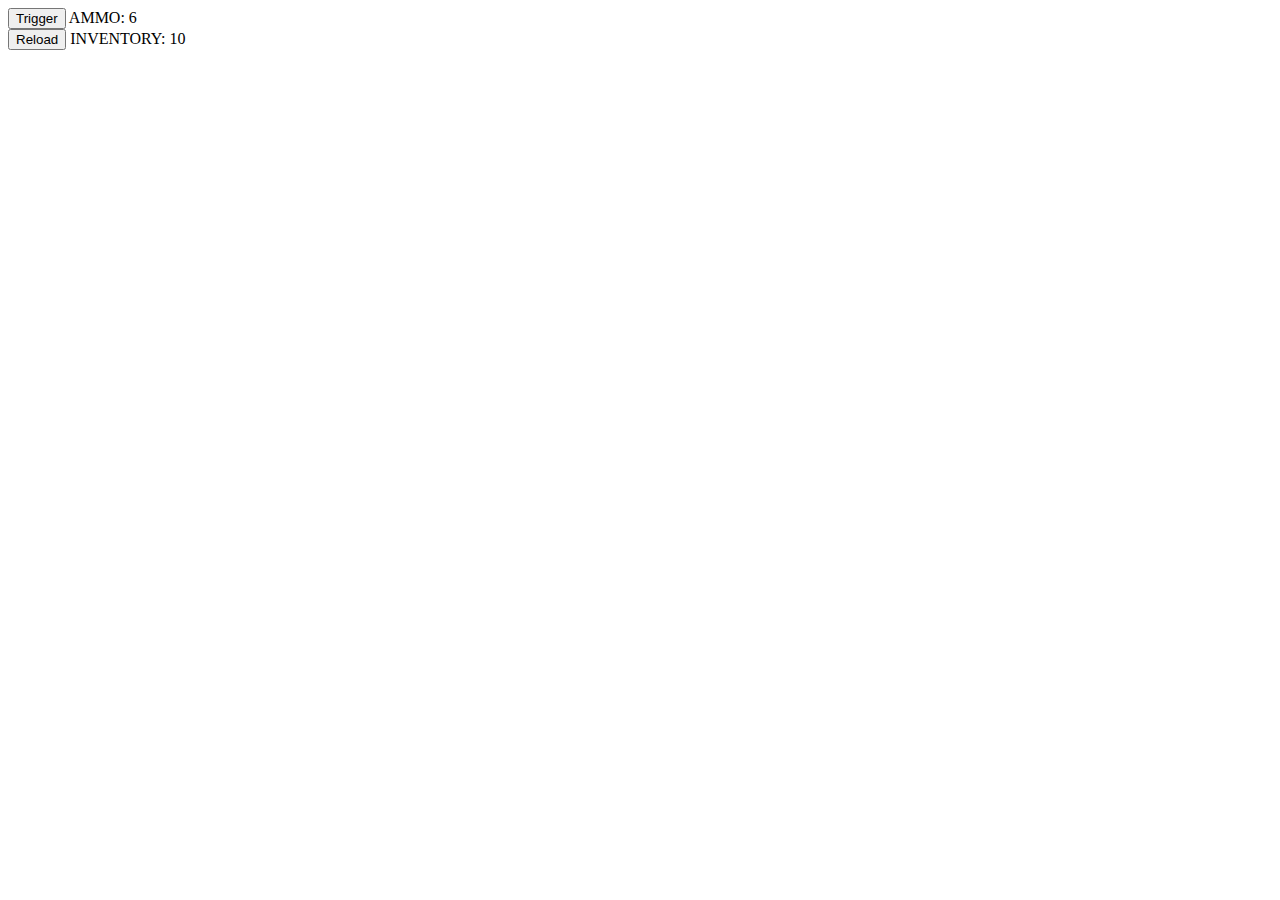
<file: index.html>
<!DOCTYPE html>
<html lang="en">
<head>
    <meta charset="UTF-8">
    <meta http-equiv="X-UA-Compatible" content="IE=edge">
    <meta name="viewport" content="width=device-width, initial-scale=1.0">
    <title>Week 2 Gun Program</title>
    <!--PUT YOUR NAME IN THE META TAG FOR AUTHOR-->
    <meta name="author" content="Nathaniel Reid">
    <!--xxxxxxxxxxxxxxxxxxxxxxxxxxxxxxxxxxxxxxxx-->
    <meta name="description" content="Small programming assignment using events, variables, functions and conditional logic">
</head>
<body>
    <!--Main content of the site-->
    <div>
        <!--Control and output for the "shoot" functionality-->
        <div>
            <button id="trigger-button">Trigger</button>
            <span id="trigger-display"></span>
        </div>
        <!--Control and output for the "reload" functionality-->
        <div>
            <button id="reload-button">Reload</button>
            <span id="reload-display"></span>
        </div>
    </div>
    <script>
        /*-----------------------------------
        Project Description: 
        In this assignment you will write the code to make the following happen:
        1. Make the reload button clickable
        2. When it is clicked your inventory will lose ammo
        3. When it is clicked your gun will gain ammo
        4. The inventory should never drop below 0
        5. CHALLENGE: Can you make the correct number of ammo move from the inventory to the gun? For example if the ammo is at 4 and the max is 6 can you make only 2 subtract from inventory and add to ammo?
        6. Display the resulting numbers in the span tags.
        ------------------------------------*/

        //stores the <button> and <span> elements in variables by selecting the the elements by their id attribute. The # is used when referencing an element's id
        var triggerButton = document.querySelector(`#trigger-button`)
        var triggerDisplay = document.querySelector(`#trigger-display`)
        var reloadButton = document.querySelector(`#reload-button`)
        var reloadDisplay = document.querySelector(`#reload-display`)

        //Variables used to set up the gun and inventory values
        //Maximum amount of ammo the weapon can hold
        var max = 6
        //Amount of ammo currently loaded into the weapon
        var currentAmmo = max
        //Amount of ammo in the character's inventory
        var inventory = 10

        var min = 0


        //Changes the words between <span> and </span> for each span element
        triggerDisplay.innerHTML = `AMMO: ${currentAmmo}`
        reloadDisplay.innerHTML = `INVENTORY: ${inventory}`

        /*
        Adds functionality to the button so that when it is clicked it will execute the shoot function
        */
        triggerButton.addEventListener(`click`, shoot)
        
        /*
        When the shoot function is executed by a user/player clicking the trigger button:
         1. currentAmmo is subtracted by one
         2. if currentAmmo is less than zero, it is set back to zero
         3. The triggerDisplay text is updated to show the latest value for currentAmmo
         NOTE: the "event" placeholder variable in the parenthesis needs to be there for a function to work when it is executed by a  click or any other type of event listener.
        */
        function shoot(event)
        {
            currentAmmo--
            if(currentAmmo<0)
            {
                currentAmmo = 0;
            }
            triggerDisplay.innerHTML = `AMMO: ${currentAmmo}`
        }
        

        /*------------------INSTRUCTIONS------------------
        Using the code above as a guide, try to make the reload button work below this comment.
        1. Add an event listener to it that calls a function when clicked
        2. Within the function do the following
            a. Subtract ammo from the inventory
            b. Add ammo to the currentAmmo
            d. Stop inventory from going into the negative numbers
            c. Display the result on in the reloadDisplay by changing it's innerHTML
            d. EXTRA CHALLENGE: Figure out how much ammo to load. This will require some math based on how much ammo has been expended and the maximum amount ammo the weapon can hold
        --------------------------------------------------*/
        reloadButton.addEventListener(`click`, reload)


        function reload(event)
        {
            currentAmmo--
            if(currentAmmo<max)
            {
                currentAmmo = max;
                inventory -= currentAmmo;
               

            }


            inventory--
            if(inventory<0)
            {
            
                inventory = min;

            } 
            reloadDisplay.innerHTML = `INVENTORY: ${inventory}`
            triggerDisplay.innerHTML = `AMMO: ${currentAmmo}`
           

        }




    </script>
</body>
</html>
</file>
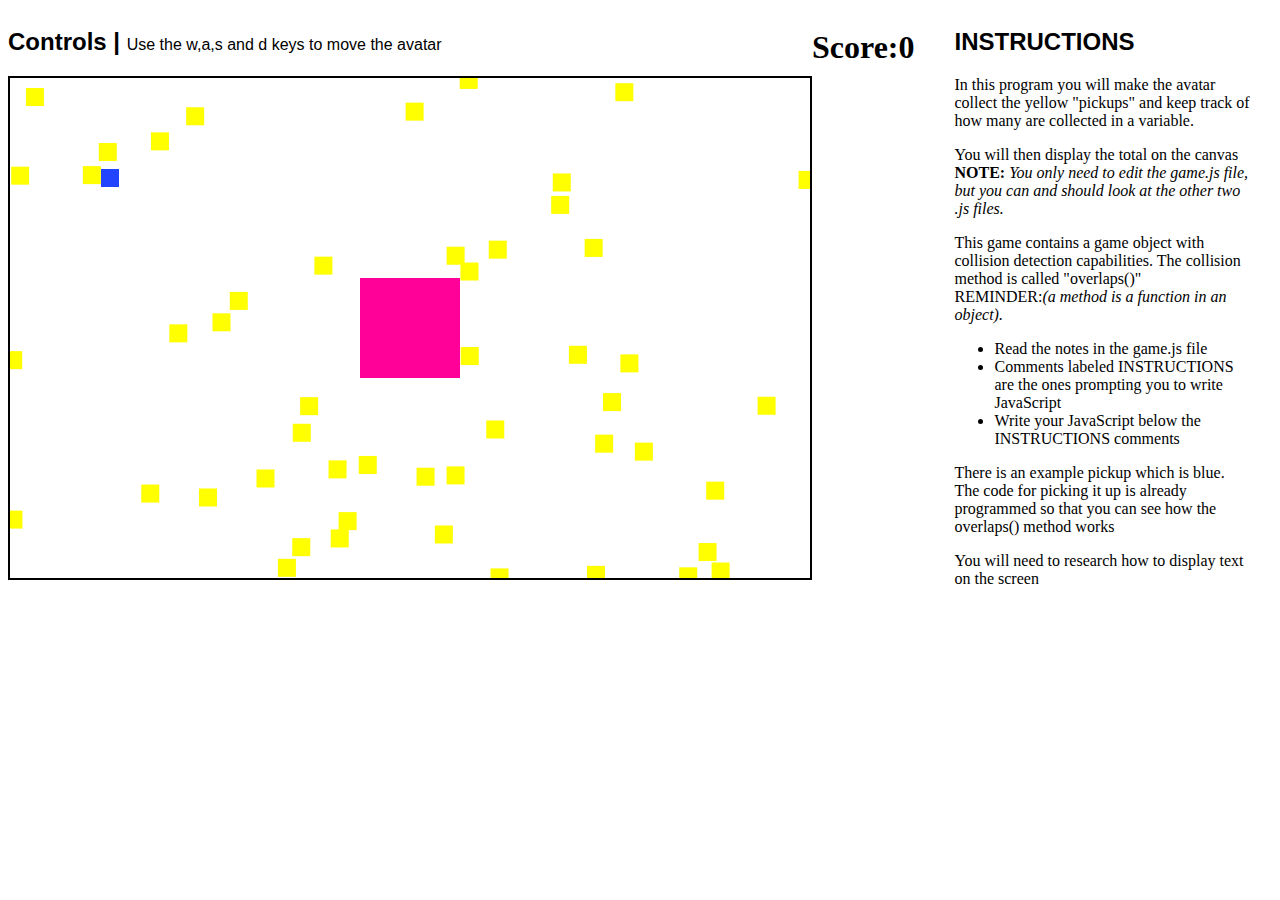
<file: w4_pickup/index.html>
<!DOCTYPE html>
<html lang="en">
<head>
    <meta charset="UTF-8">
    <meta http-equiv="X-UA-Compatible" content="IE=edge">
    <meta name="viewport" content="width=device-width, initial-scale=1.0">
    <link rel="stylesheet" href="css/style.css">
    <title>Car Game Files</title>
   
</head>
<body>
    <div>
        <h2>Controls | <span>Use the w,a,s and d keys to move the avatar</span></h2>
        <canvas width="800" height="500"></canvas>
    </div>

    <div>
        <h1 class=".score">Score:0</h1>
    </div>
   
    <div id="instructions">
        <h2>INSTRUCTIONS</h2>
        <p>
            In this program you will make the avatar collect the yellow "pickups" and keep track of how many are collected in a variable.
        </p>
        <p>
            You will then display the total on the canvas<br>
            <b>NOTE:</b> <i>You only need to edit the game.js file, but you can and should look at the other two .js files.</i>
        </p>
        <p>
            This game contains a game object with collision detection capabilities.
            The collision method is called "overlaps()"<br>
            REMINDER:<i>(a method is a function in an object).</i><br>
        </p>
        <p>
            <ul>
                <li>Read the notes in the game.js file</li>
                <li>Comments labeled INSTRUCTIONS are the ones prompting you to write JavaScript</li>
                <li>Write your JavaScript below the INSTRUCTIONS comments</li>
            </ul>
        </p>
        <p>
            There is an example pickup which is blue. The code for picking it up is already programmed so that you can see how the overlaps() method works
        </p>
        <p>
            You will need to research how to display text on the screen
        </p>
    </div>
    <!--controls.js contains the keyboard events and variables for movement-->
    <script src="js/controls.js"></script>
    <!--GameObject.js contains the game object class we will use or all objects in the game-->
    <script src="js/GameObject.js"></script>
    <!--game.js is the game-->
    <script src="js/game.js"></script>
</body>
</html>
</file>
<file: w4_pickup/css/style.css>
body{
    /*
       Centers the canvas
    */
    display:flex;
    justify-content: flex-start;
    align-items: flex-start;
}
canvas{
    border:2px solid black;
    /*
        !IMPORTANT! Change the source of this image
        
        NOTE: it should only require you to change the file name not the path. 
        NOTE: This path uses ../ to navigate up one level into the root folder where the "images" folder is located.
    */
    /*background-image: url(../images/mrt.jpg);*/
}
.score{
font-size: 64px Arial;
}
#instructions{
    width:300px;
    padding:0 20px 20px 20px;
    margin-left: 20px;
}
h2{
    font-family:Arial, Helvetica, sans-serif;
}
h2 span{
    font-family:Arial, Helvetica, sans-serif;
    font-size:16px;
    font-weight:normal;
}

.game-img{
    /*
       hides all html <img> tags
    */
    display:none;
}
</file>
